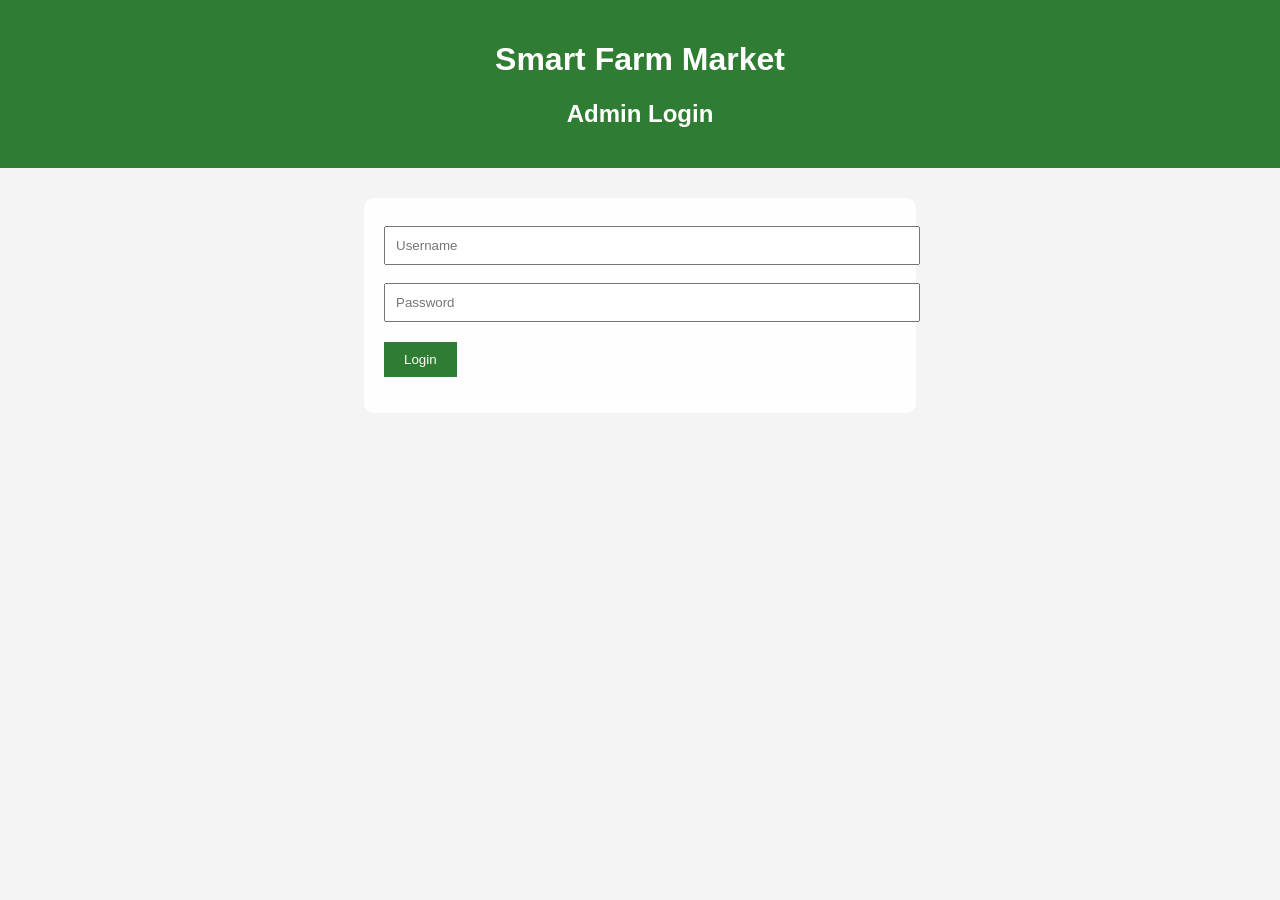
<file: admin.html>
<!DOCTYPE html>
<html>
<head>

<title>Admin Dashboard</title>

<link rel="stylesheet"
href="style.css">

</head>

<body>

<header>

<h1>Smart Farm Market</h1>

<h2>Admin Login</h2>

</header>

<div class="admin-box">

<input type="text"
id="username"
placeholder="Username">

<input type="password"
id="password"
placeholder="Password">

<button onclick="login()">
Login
</button>

<p id="message"></p>

</div>

<div id="dashboard"
style="display:none;">

<h2>Admin Dashboard</h2>

<h3>Products</h3>

<table>

<tr>
<th>Product</th>
<th>Price</th>
</tr>

<tr>
<td>Maize</td>
<td>Tsh 1,200</td>
</tr>

<tr>
<td>Rice</td>
<td>Tsh 2,500</td>
</tr>

<tr>
<td>Beans</td>
<td>Tsh 3,000</td>
</tr>

<tr>
<td>Potatoes</td>
<td>Tsh 1,500</td>
</tr>

</table>

<h3>Orders Received</h3>

<ul>

<li>John - 10 Kg Maize</li>

<li>Mary - 5 Kg Rice</li>

<li>Peter - 8 Kg Beans</li>

</ul>

</div>

<script src="admin.js"></script>

</body>
</html>
</file>
<file: style.css>
body{
    font-family: Arial, sans-serif;
    margin:0;
    background:#f4f4f4;
}

header{
    background:#2E7D32;
    color:white;
    text-align:center;
    padding:20px;
}

nav{
    background:#1B5E20;
    text-align:center;
    padding:15px;
}

nav a{
    color:white;
    text-decoration:none;
    margin:15px;
    font-weight:bold;
}

.hero{
    text-align:center;
    padding:40px;
    background:white;
}

.hero h2{
    color:#2E7D32;
}

button{
    background:#2E7D32;
    color:white;
    border:none;
    padding:10px 20px;
    cursor:pointer;
    margin-top:10px;
}

button:hover{
    background:#1B5E20;
}

table{
    width:80%;
    margin:auto;
    border-collapse:collapse;
    background:white;
}

table,
th,
td{
    border:1px solid #ccc;
}

th{
    background:#2E7D32;
    color:white;
}

th,
td{
    padding:12px;
    text-align:center;
}

#order{
    width:60%;
    margin:auto;
    background:#fdfdfe;
    padding:20px;
    margin-top:20px;
    border-radius:10px;
}

input,
select{
    width:100%;
    padding:10px;
    margin-top:8px;
    margin-bottom:15px;
}

#error{
    color:red;
    font-weight:bold;
}

#receiptArea{
    width:60%;
    margin:auto;
    background:#ecebec;
    padding:20px;
    border-radius:10px;
    min-height:100px;
}

#contact{
    text-align:center;
    margin-top:30px;
}

footer{
    background:#af0e69;
    color:#f0ebf4;
    text-align:center;
    padding:15px;
    margin-top:20px;
} 
.admin-box{

    width:40%;
    margin:auto;
    background:#fffeff;
    padding:20px;
    margin-top:30px;
    border-radius:10px;
    
    }
    
    .admin-box input{
    
    width:100%;
    padding:10px;
    margin-bottom:10px;
    
    }
</file>
